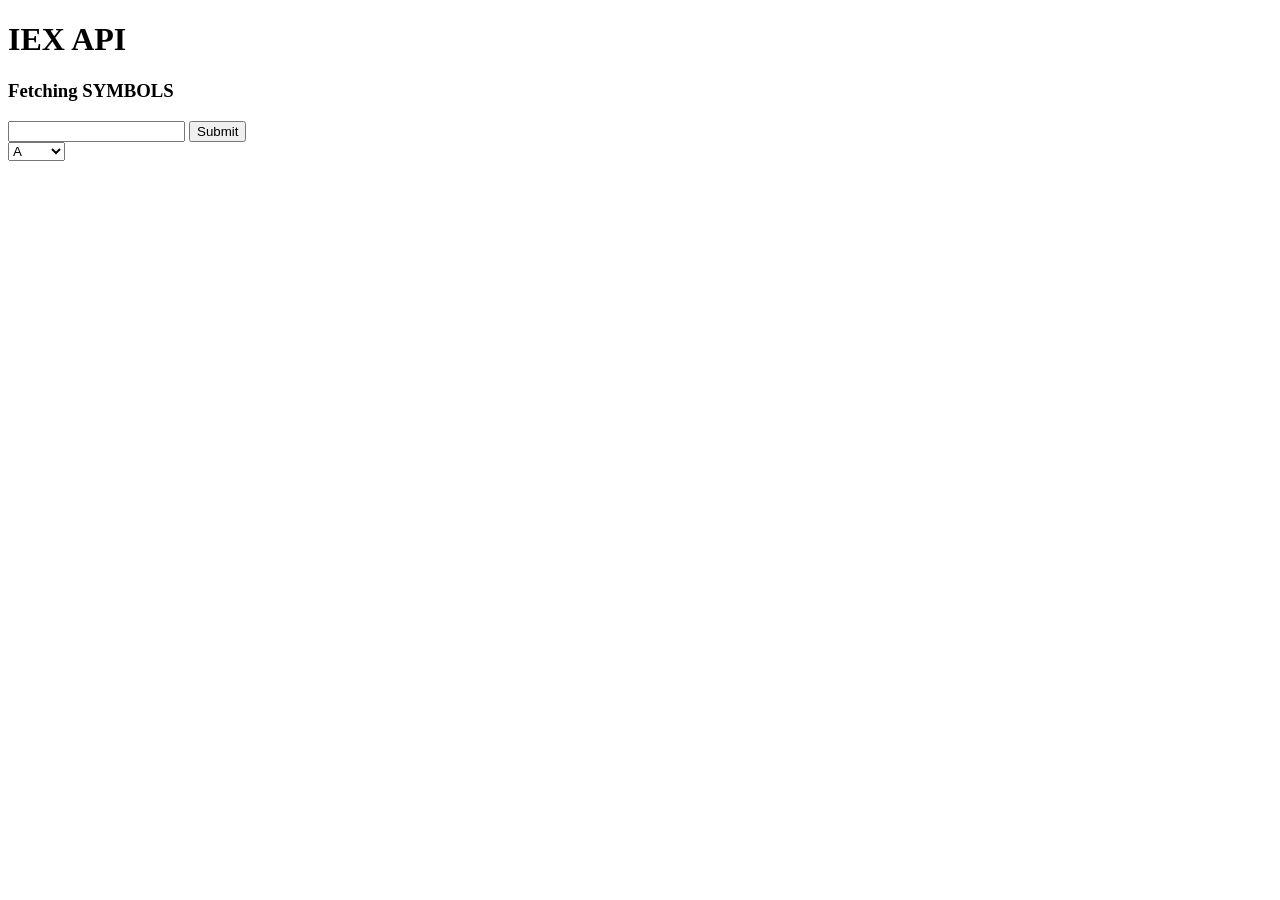
<file: api/show.html>
<!DOCTYPE html>
<html lang="en">
<head>
	<title>Fetch API</title>
</head>
<body>
	<div>
	<h1>IEX API</h1>
	<h3>Fetching SYMBOLS</h3>
    <input type="text" name="sym" id="sym">
    <input type="submit" onclick="get_price()">

	<!-- Table to display fetched user data -->
	<table id="users"></table>

	<select name='sell_shares' id='sell_shares'><option value=A>A</option><option value=AAPL>AAPL</option></select>
	<script>
		document.getElementById('sell_shares').addEventListener('change', function(e){
			alert(e.target.value);
		});
	</script>
	</div>
	<!-- Link JavaScript file -->
	<script src="./fetchPrice.js"></script>
</body>
</html>
</file>
